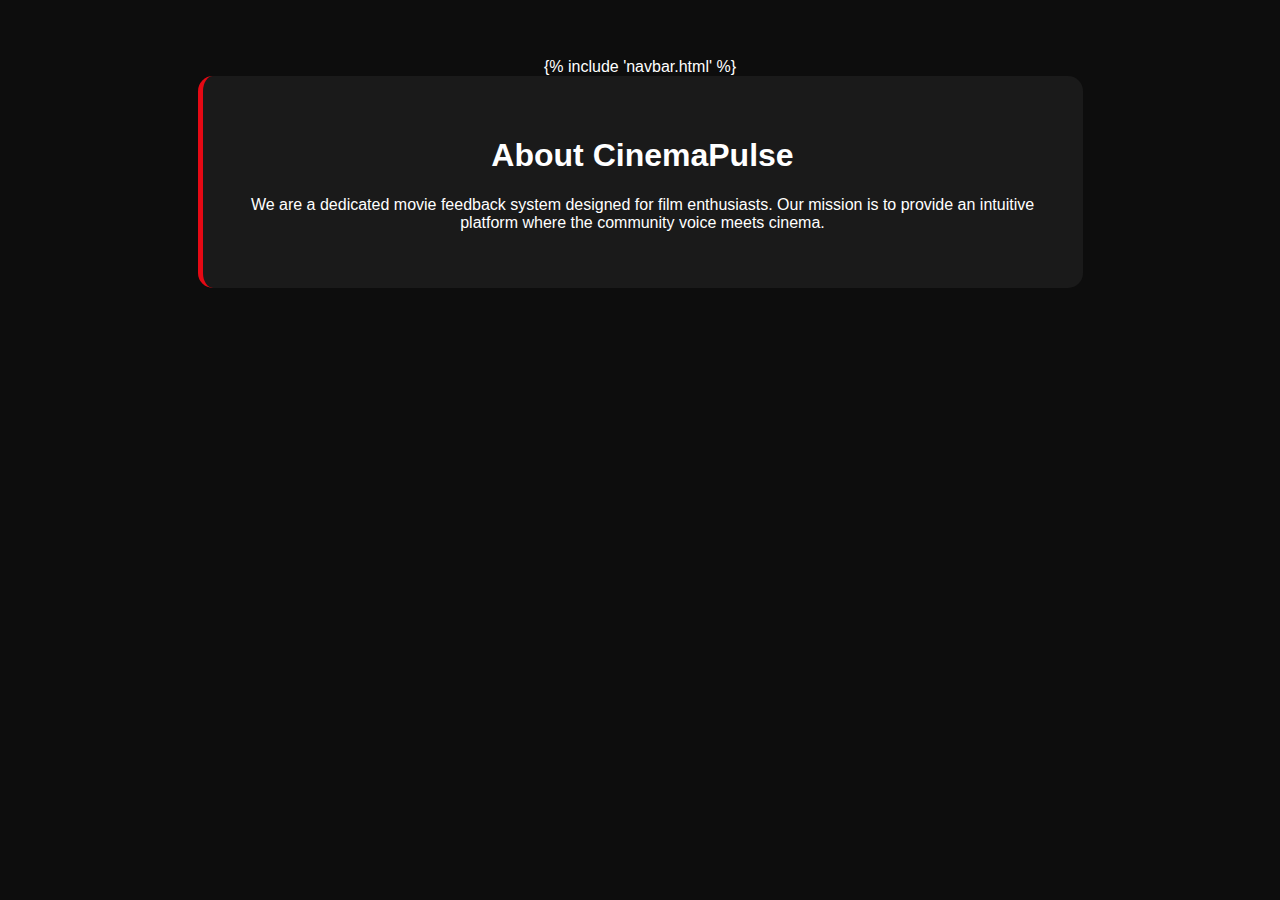
<file: templates/about.html>
<!DOCTYPE html>
<html>
<head><title>About | CinemaPulse</title></head>
<body style="background:#0d0d0d; color:white; font-family:sans-serif; padding:50px; text-align:center;">
    {% include 'navbar.html' %}
    <div style="max-width:800px; margin:auto; background:#1a1a1a; padding:40px; border-radius:15px; border-left:5px solid #e50914;">
        <h1>About <span>CinemaPulse</span></h1>
        <p>We are a dedicated movie feedback system designed for film enthusiasts. Our mission is to provide an intuitive platform where the community voice meets cinema.</p>
    </div>
</body>
</html>
</file>
